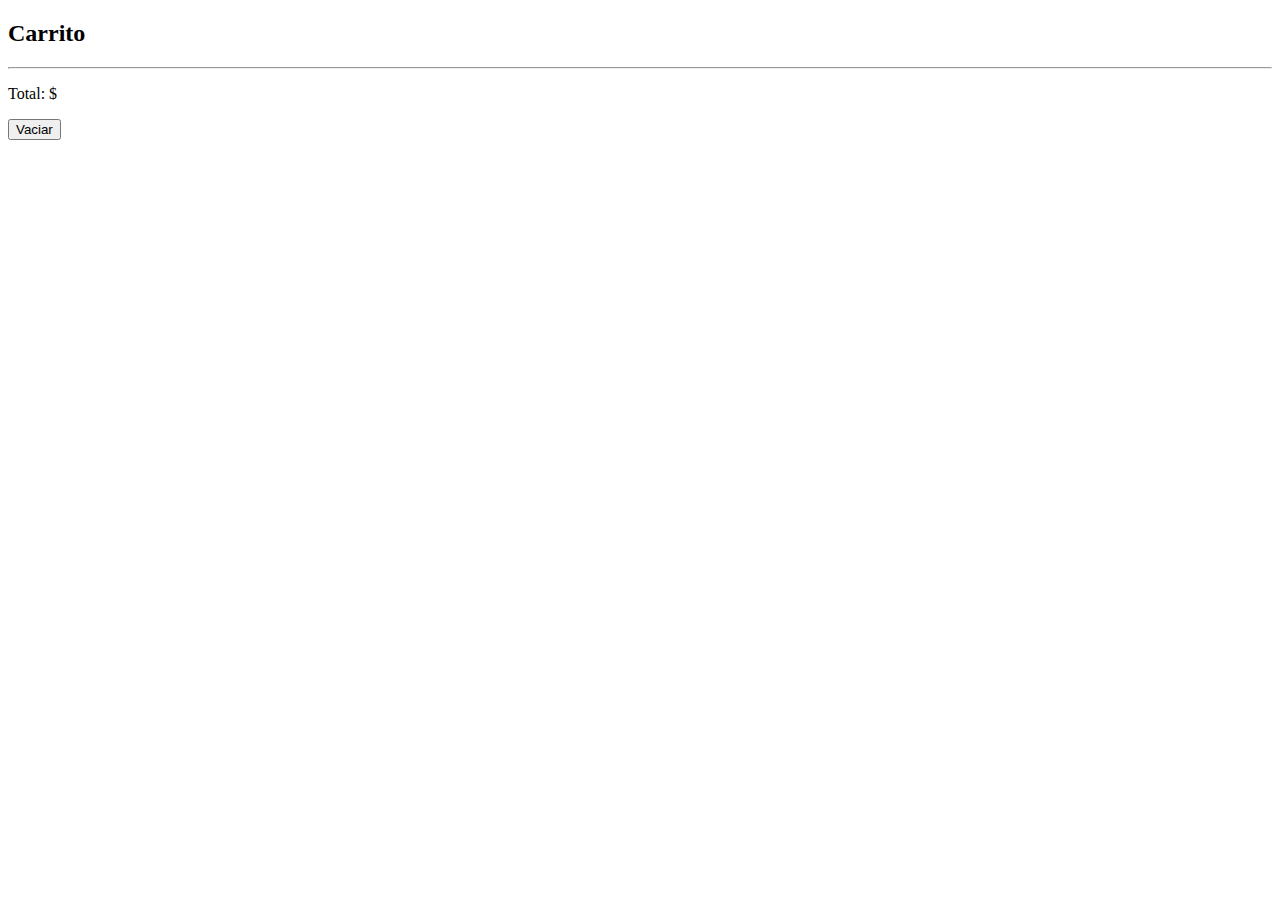
<file: carrito.html>
<!DOCTYPE html>
<html lang="es">
<head>
    <meta charset="UTF-8">
    <title></title>
    <meta name="viewport" content="width=device-width, user-scalable=no, initial-scale=1.0, maximum-scale=1.0, minimum-scale=1.0">
    <link rel="stylesheet" href="https://stackpath.bootstrapcdn.com/bootstrap/4.1.0/css/bootstrap.min.css" integrity="sha384-9gVQ4dYFwwWSjIDZnLEWnxCjeSWFphJiwGPXr1jddIhOegiu1FwO5qRGvFXOdJZ4" crossorigin="anonymous">
    <script>
        document.addEventListener('DOMContentLoaded', () => {

            // Variables
            const baseDeDatos = [
                {
                    id: 1,
                    nombre: '250z',
                    precio: 1,
                    imagen: '250z.jpg'
                },
                {
                    id: 2,
                    nombre: '4x4 chevrolet',
                    precio: 1.2,
                    imagen: '4x4 chevrolet.jpg'
                },
                {
                    id: 3,
                    nombre: 'chevrolet',
                    precio: 2.1,
                    imagen: 'chevrolet.jpg'
                },
                {
                    id: 4,
                    nombre: 'chevrolet negra',
                    precio: 0.6,
                    imagen: 'chevrolet Negra.jpg'
                }

            ];

            let carrito = [];
            const divisa = '€';
            const DOMitems = document.querySelector('#items');
            const DOMcarrito = document.querySelector('#carrito');
            const DOMtotal = document.querySelector('#total');
            const DOMbotonVaciar = document.querySelector('#boton-vaciar');
            const miLocalStorage = window.localStorage;

            // Funciones

            /**
            * Dibuja todos los productos a partir de la base de datos. No confundir con el carrito
            */
            function renderizarProductos() {
                baseDeDatos.forEach((info) => {
                    // Estructura
                    const miNodo = document.createElement('div');
                    miNodo.classList.add('card', 'col-sm-4');
                    // Body
                    const miNodoCardBody = document.createElement('div');
                    miNodoCardBody.classList.add('card-body');
                    // Titulo
                    const miNodoTitle = document.createElement('h5');
                    miNodoTitle.classList.add('card-title');
                    miNodoTitle.textContent = info.nombre;
                    // Imagen
                    const miNodoImagen = document.createElement('img');
                    miNodoImagen.classList.add('img-fluid');
                    miNodoImagen.setAttribute('src', info.imagen);
                    // Precio
                    const miNodoPrecio = document.createElement('p');
                    miNodoPrecio.classList.add('card-text');
                    miNodoPrecio.textContent = ${info.precio}${divisa};
                    // Boton
                    const miNodoBoton = document.createElement('button');
                    miNodoBoton.classList.add('btn', 'btn-primary');
                    miNodoBoton.textContent = '+';
                    miNodoBoton.setAttribute('marcador', info.id);
                    miNodoBoton.addEventListener('click', anyadirProductoAlCarrito);
                    // Insertamos
                    miNodoCardBody.appendChild(miNodoImagen);
                    miNodoCardBody.appendChild(miNodoTitle);
                    miNodoCardBody.appendChild(miNodoPrecio);
                    miNodoCardBody.appendChild(miNodoBoton);
                    miNodo.appendChild(miNodoCardBody);
                    DOMitems.appendChild(miNodo);
                });
            }

            /**
            * Evento para añadir un producto al carrito de la compra
            */
            function anyadirProductoAlCarrito(evento) {
                // Anyadimos el Nodo a nuestro carrito
                carrito.push(evento.target.getAttribute('marcador'))
                // Actualizamos el carrito
                renderizarCarrito();
                // Actualizamos el LocalStorage
                guardarCarritoEnLocalStorage();
            }

            /**
            * Dibuja todos los productos guardados en el carrito
            */
            function renderizarCarrito() {
                // Vaciamos todo el html
                DOMcarrito.textContent = '';
                // Quitamos los duplicados
                const carritoSinDuplicados = [...new Set(carrito)];
                // Generamos los Nodos a partir de carrito
                carritoSinDuplicados.forEach((item) => {
                    // Obtenemos el item que necesitamos de la variable base de datos
                    const miItem = baseDeDatos.filter((itemBaseDatos) => {
                        // ¿Coincide las id? Solo puede existir un caso
                        return itemBaseDatos.id === parseInt(item);
                    });
                    // Cuenta el número de veces que se repite el producto
                    const numeroUnidadesItem = carrito.reduce((total, itemId) => {
                        // ¿Coincide las id? Incremento el contador, en caso contrario no mantengo
                        return itemId === item ? total += 1 : total;
                    }, 0);
                    // Creamos el nodo del item del carrito
                    const miNodo = document.createElement('li');
                    miNodo.classList.add('list-group-item', 'text-right', 'mx-2');
                    miNodo.textContent = ${numeroUnidadesItem} x ${miItem[0].nombre} - ${miItem[0].precio}${divisa};
                    // Boton de borrar
                    const miBoton = document.createElement('button');
                    miBoton.classList.add('btn', 'btn-danger', 'mx-5');
                    miBoton.textContent = 'X';
                    miBoton.style.marginLeft = '1rem';
                    miBoton.dataset.item = item;
                    miBoton.addEventListener('click', borrarItemCarrito);
                    // Mezclamos nodos
                    miNodo.appendChild(miBoton);
                    DOMcarrito.appendChild(miNodo);
                });
                // Renderizamos el precio total en el HTML
                DOMtotal.textContent = calcularTotal();
            }

            /**
            * Evento para borrar un elemento del carrito
            */
            function borrarItemCarrito(evento) {
                // Obtenemos el producto ID que hay en el boton pulsado
                const id = evento.target.dataset.item;
                // Borramos todos los productos
                carrito = carrito.filter((carritoId) => {
                    return carritoId !== id;
                });
                // volvemos a renderizar
                renderizarCarrito();
                // Actualizamos el LocalStorage
                guardarCarritoEnLocalStorage();

            }

            /**
             * Calcula el precio total teniendo en cuenta los productos repetidos
             */
            function calcularTotal() {
                // Recorremos el array del carrito
                return carrito.reduce((total, item) => {
                    // De cada elemento obtenemos su precio
                    const miItem = baseDeDatos.filter((itemBaseDatos) => {
                        return itemBaseDatos.id === parseInt(item);
                    });
                    // Los sumamos al total
                    return total + miItem[0].precio;
                }, 0).toFixed(2);
            }

            /**
            * Varia el carrito y vuelve a dibujarlo
            */
            function vaciarCarrito() {
                // Limpiamos los productos guardados
                carrito = [];
                // Renderizamos los cambios
                renderizarCarrito();
                // Borra LocalStorage
                localStorage.clear();

            }

            function guardarCarritoEnLocalStorage () {
                miLocalStorage.setItem('carrito', JSON.stringify(carrito));
            }

            function cargarCarritoDeLocalStorage () {
                // ¿Existe un carrito previo guardado en LocalStorage?
                if (miLocalStorage.getItem('carrito') !== null) {
                    // Carga la información
                    carrito = JSON.parse(miLocalStorage.getItem('carrito'));
                }
            }

            // Eventos
            DOMbotonVaciar.addEventListener('click', vaciarCarrito);

            // Inicio
            cargarCarritoDeLocalStorage();
            renderizarProductos();
            renderizarCarrito();
        });
    </script>
</head>
<body>
    <div class="container">
        <div class="row">
            <!-- Elementos generados a partir del JSON -->
            <main id="items" class="col-sm-8 row"></main>
            <!-- Carrito -->
            <aside class="col-sm-4">
                <h2>Carrito</h2>
                <!-- Elementos del carrito -->
                <ul id="carrito" class="list-group"></ul>
                <hr>
                <!-- Precio total -->
                <p class="text-right">Total: <span id="total"></span>&#36;</p>
                <button id="boton-vaciar" class="btn btn-danger">Vaciar</button>
            </aside>
        </div>
    </div>
</body>
</html>
</file>
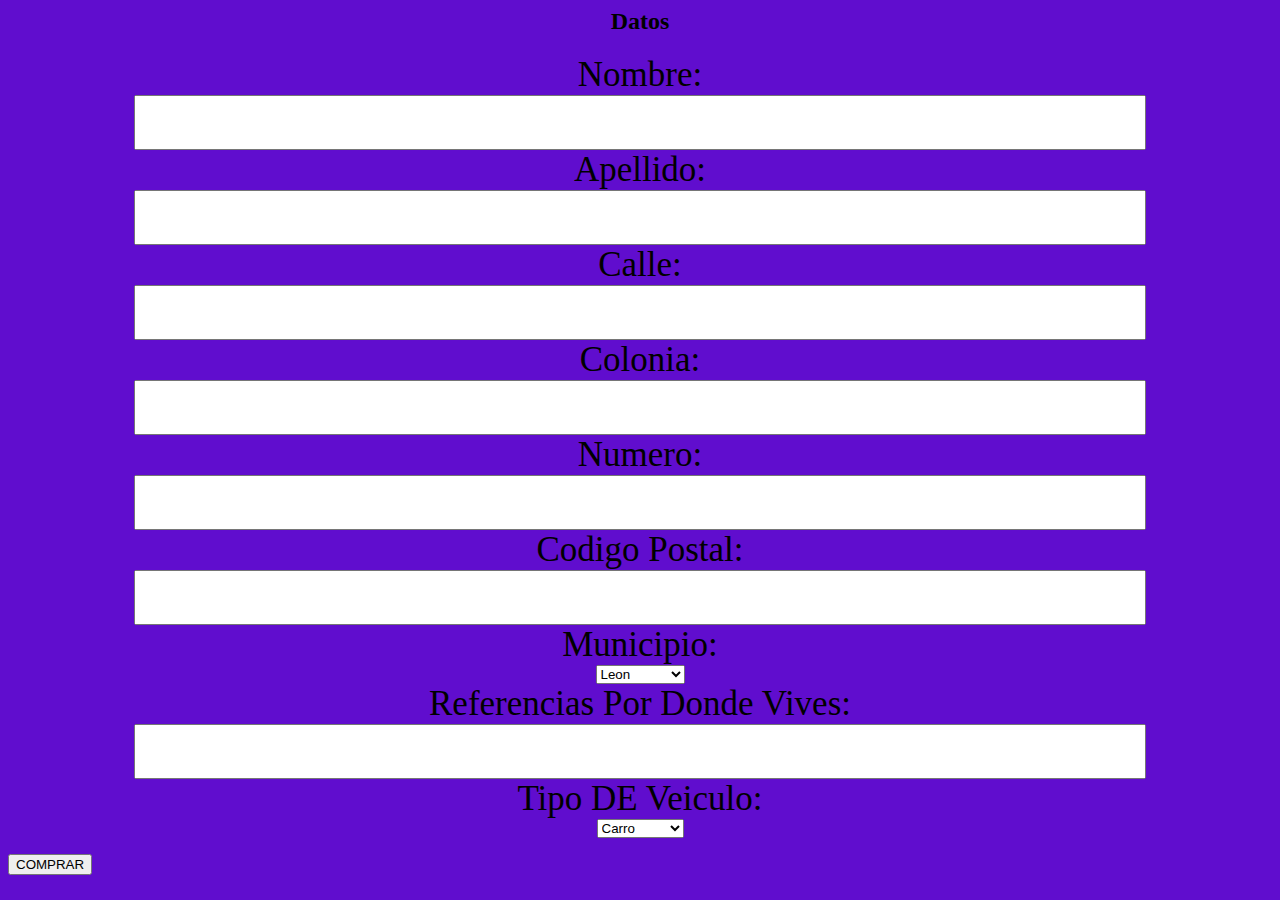
<file: compra.html>
<html lang="es">
 <head>
  <meta charset="UTF-8">
  <meta name="viewport"
   content="width=device-width, initial-scale=1.0">
  <title>Datos Personales</title>
 </head>
   <center><h2>Datos</h2></center>
   
    <h10><form action="/submit_formulario"
	method="post">
	<center><label
	 for="nombre">Nombre:</label><br>
	<input type="text" id="nombre"
	 name="nombre" required><br></center></h10>

		<h10><center><label
	 for="apellido">Apellido:</label><br>
	<input type="text" id="apellido"
	 name="apellido" required><br></center></h10>

		<h10><center><label for="calle">Calle:</label><br>
	<input type="text" id="calle"
	 name="calle" required><br></center></h10>

	 <h10><form action="/submit_formulario"
		method="post">
		<center><label
		 for="colonia">Colonia:</label><br>
		<input type="text" id="colonia"
		 name="colonia" required><br></center></h10>
			
		<h10><center><label
		 for="numero">Numero:</label><br>
		<input type="numero" id="numero"
		 name="numero" required><br></center></h10>
			
		<h10><center><label for="codigo postal">Codigo Postal:</label><br>
		<input type="number" id="codigo postal"
		 name="codigo postal" required><br></center></h10>
	
		 <h10> <center><label
			for="tipo">Municipio:</label><br>
		   <select id="grado" name="grado">
			<option value="leon">Leon
			</option>
			<option value="irapuato">Iraputo
			</option>
			<option value="salamanca">Salamanca
			</option>
			<option value="durango">Durango
			</option>
			<option value="chiaapas">Chiaapas
			</option>
			<option value="celaya">Celaya
			</option>
		   </select><br></center></h10>
			   

	
	
	<h10><center><label for="referencias">Referencias Por Donde Vives:</label><br>
	<input type="text" id="referencias"
	 name="referencias" required><br></center></h10>
	 
   
	<h10> <center><label
	 for="tipo">Tipo DE Veiculo:</label><br>
	<select id="grado" name="grado">
	 <option value="carro">Carro
	 </option>
	 <option value="camioneta">Camioneta
	 </option>
	 <option value="moto">Moto
	 </option>
	</select><br></center></h10>
	<p><a href="gracias por su compra.html"><button>COMPRAR</button></a></p>

	<style>
		body{
		background-color: rgb(96, 13, 206);
		}
		input{
		width: 80%;
		height: 55px;
		}
		label{
		font-size: 35px;
		}
       .button{
        padding: 50px;
        margin: 50px;
        align:center;    
    }
   
        </style>


</body>
</html>
</file>
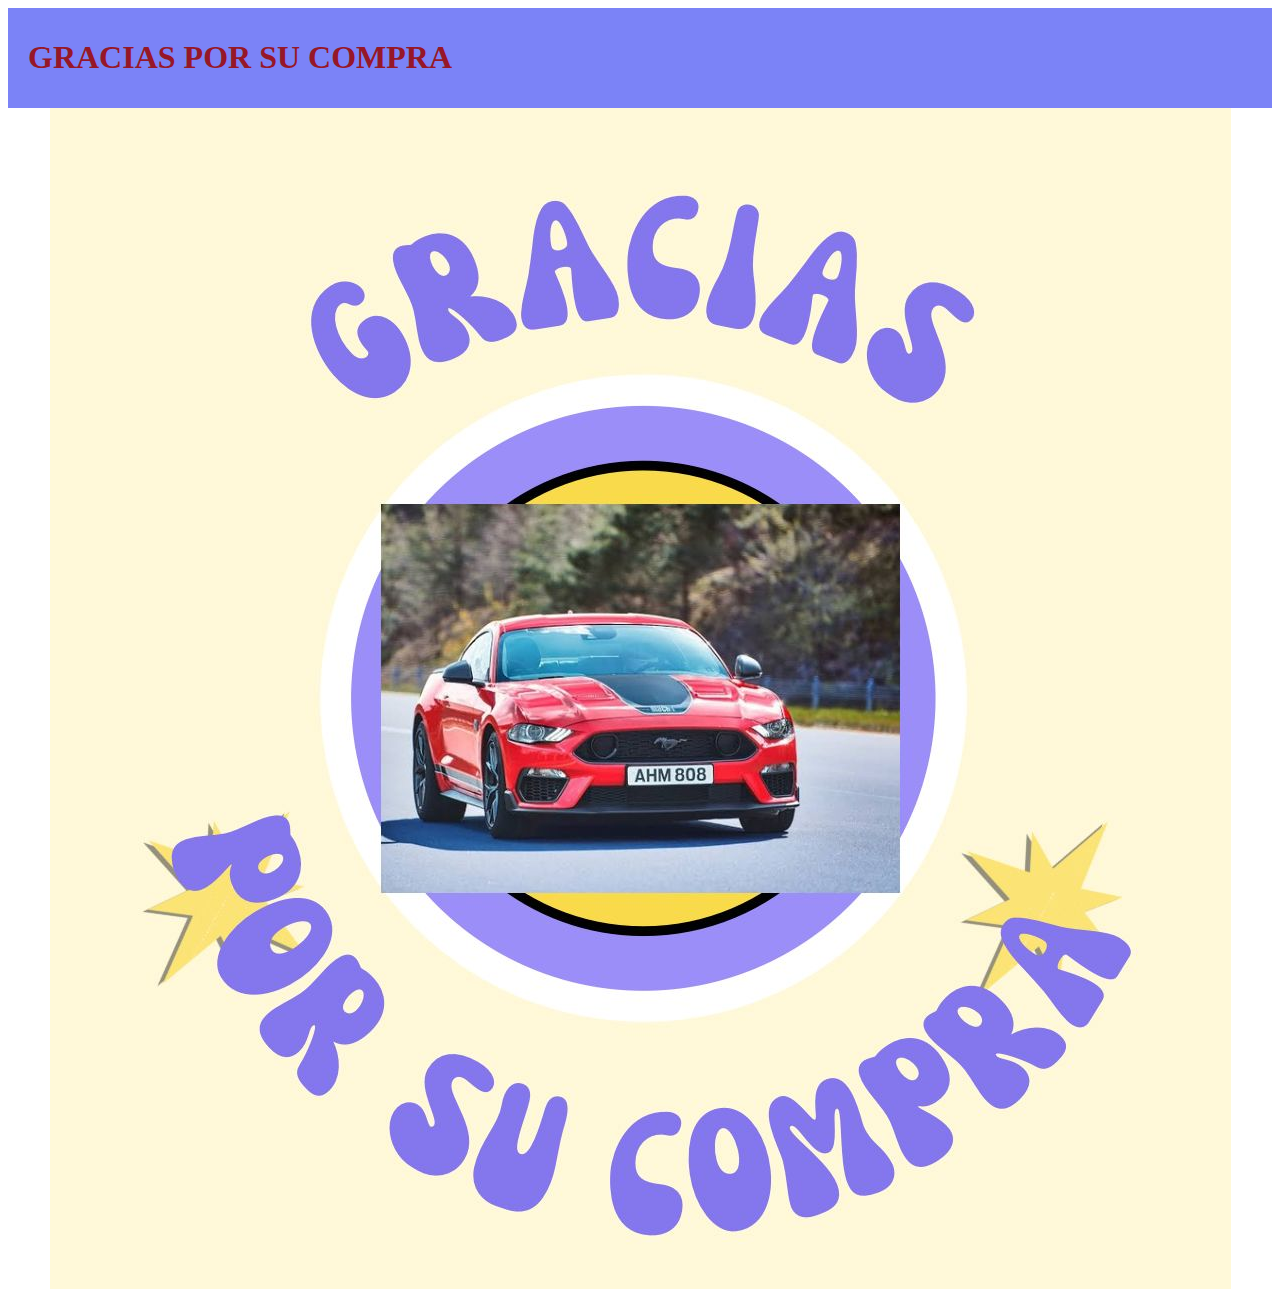
<file: gracias por su compra.html>
<style>
    .barra-superior {
        background-color: rgb(123, 131, 247);
        color: rgb(150, 23, 40);
        padding: 10px 20px;
        display: flex;
        justify-content: space-between;
        align-items: center;
    }
    .imagen{
        height: 800px;
    }
    </style>
    
    <div class="barra-superior">
        <h1>GRACIAS POR SU COMPRA</h1>
    </div>
    
<html>
    <head>
        <title></title>
    </head>
    <center><img src="gracias por su compra.jpg"></center>
    <body>
    </body>
</html>
</file>
